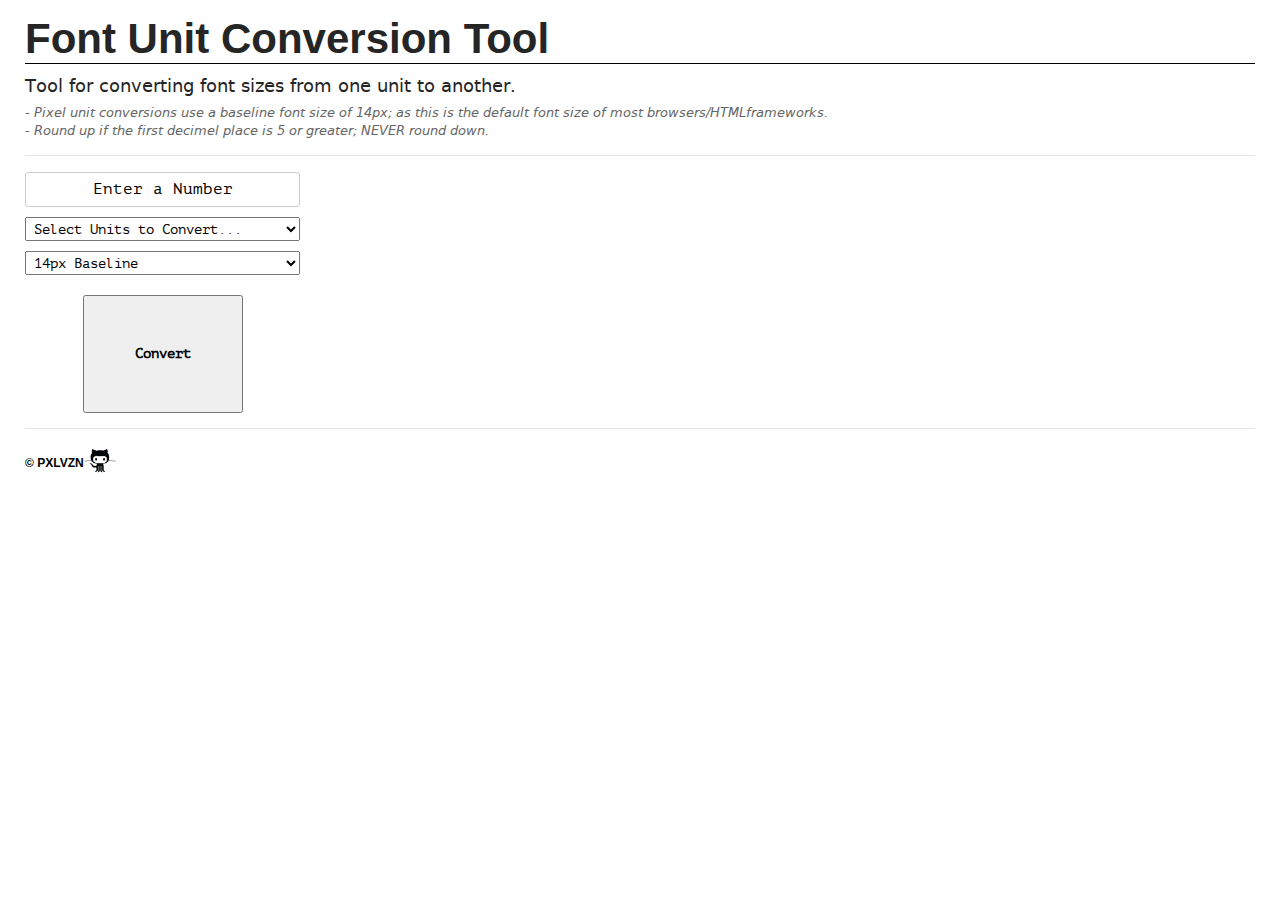
<file: index.html>
<!DOCTYPE html>
<html lang="en">
<head>
<meta charset="utf-8">
<title>Font Unit Conversion Tool</title>
<meta name="description" content="Font Unit Conversion Tool">
<meta name="author" content="PXLVZN">
<link rel="stylesheet" href="_css/font.css" type="text/css" media="all">
<link rel="stylesheet" href="_css/base.css" type="text/css" media="all">
</head>
<body>
<div id="pagewrapper">

<header id="masthead">
<h1>Font Unit Conversion Tool</h1>
</header>

<p class="description">Tool for converting font sizes from one unit to another.</p>
<p class="notes">
- Pixel unit conversions use a baseline font size of 14px; as this is the default font size of most browsers/HTMLframeworks.<br>
- Round up if the first decimel place is 5 or greater; NEVER round down.<br>
</p>

<hr>

<section id="sizeconverter">
<div id="result"> </div>
<input id="basesize" value="Enter a Number"><br>
<select id="formula">
    <option value="">Select Units to Convert...</option>
    <option value="empx">EM to PX Units</option>
    <option value="empercent">EM to &#37; Units</option>
    <option value="percentpx">&#37; to PX Units</option>
    <option value="percentem">&#37; to EM Units</option>
    <option value="pxpt">PX to PT Units</option>
    <option value="pxem">PX to EM Units</option>
    <option value="pxpercent">PX to &#37; Units</option>
	<option value="ptpx">PT to PX Units</option>
</select>
<br>
<select id="baseline">
    <option value="12">12px Baseline</option>
    <option value="14" selected>14px Baseline</option>
    <option value="16">16px Baseline</option>
</select>
<br>
<button type="submit" id="btn_convert" class="btn">Convert</button>

</section>

<hr>

<footer id="footer" class="clearfix">
<p class="copyright float_left"><span class="symbl">&copy;</span> PXLVZN</p>
<div class="float_left"><a href="https://github.com/pxlvzn/fontsizeconverter" target="_blank"><img src="_img/icon_github.png" height="32" width="32" alt="" title="Clone it from GitHub"></a></div>
</footer>

</div>

<script src="_js/core.js" type="text/javascript"></script>

</body>
</html>
</file>
<file: _css/font.css>
@charset "UTF-8";
/* =============================================================================
  WEB FONTS
 ========================================================================== */
/* DEJAVU */
@font-face {
    font-family: 'DejaVuSansBook';
    src: url('../_fonts/DejaVuSans-webfont.eot');
    src: local('☺'),url('../_fonts/DejaVuSans-webfont.eot?#iefix') format('embedded-opentype'),
         url('../_fonts/DejaVuSans-webfont.woff') format('woff'),
         url('../_fonts/DejaVuSans-webfont.ttf') format('truetype'),
         url('../_fonts/DejaVuSans-webfont.svg#DejaVuSansBook') format('svg');
    font-weight: 400;
    font-style: normal;
}

@font-face {
    font-family: 'DejaVuSansOblique';
    src: url('../_fonts/DejaVuSans-Oblique-webfont.eot');
    src: local('☺'),url('../_fonts/DejaVuSans-Oblique-webfont.eot?#iefix') format('embedded-opentype'),
         url('../_fonts/DejaVuSans-Oblique-webfont.woff') format('woff'),
         url('../_fonts/DejaVuSans-Oblique-webfont.ttf') format('truetype'),
         url('../_fonts/DejaVuSans-Oblique-webfont.svg#DejaVuSansOblique') format('svg');
    font-weight: 400;
    font-style: normal;
}

@font-face {
  font-family: 'PTMonoRegular';
  src: url('../_fonts/PTM55FT-webfont.eot');
  src: local('☺'), 
  url('../_fonts/PTM55FT-webfont.eot?#iefix') format('embedded-opentype'),
  url('../_fonts/PTM55FT-webfont.woff') format('woff'),
  url('../_fonts/PTM55FT-webfont.ttf') format('truetype'),
  url('../_fonts/PTM55FT-webfont.svg#PTMonoRegular') format('svg');
  font-weight: 400;
  font-style: normal
}
</file>
<file: _css/base.css>
@charset "UTF-8";

/* =============================================================================
 BASELINE CSS
 ========================================================================== */
/* RESET */
html, body, div, span, object, iframe, h1, h2, h3, h4, h5, h6, p, blockquote, pre, a, abbr, address, cite, code, del, dfn, em, img, ins, q, small, strong, sub, sup, dl, dt, dd, ol, ul, li, fieldset, form, label, legend, table, caption, tbody, tfoot, thead, tr, th, td {
    border: 0;
    margin: 0;
    padding: 0;
}

article, aside, figure, figure img, figcaption, hgroup, footer, header, nav, section, video, object {
    display: block;
}

a img {
    border: 0;
}

figure {
    position: relative;
}

figure img {
    width: 100%;
}

/* TAGS */
* {
    padding: 0;
    margin: 0;
}

html {
    font-family: sans-serif;
    -webkit-text-size-adjust: 100%;
    -ms-text-size-adjust: 100%;
}

body {
    font-size: 14px;
}

button, input, select, textarea {
    font-size: 100%;
    margin: 0;
}

button, input {
    line-height: normal;
}

button, html input[type="button"], input[type="reset"], input[type="submit"] {
    -webkit-appearance: button;
    cursor: pointer;
}

button[disabled], input[disabled] {
    cursor: default;
}

input[type="checkbox"], input[type="radio"] {
    box-sizing: border-box;
    padding: 0;
}

textarea {
    overflow: auto;
    vertical-align: top;
}

table {
    border-collapse: collapse;
    border-spacing: 0;
}

figure {
    margin: 0;
}

legend, button::-moz-focus-inner, input::-moz-focus-inner {
    border: 0;
    padding: 0;
}

/* =============================================================================
 CUSTOM CSS
 ========================================================================== */
body {
    background-color: #fff;
    color: #252525;
    overflow-y: scroll !important;
}

p {
    line-height: 1.4;
}

hr {

    border: 0;
    border-top: 1px solid rgba(0, 0, 0, 0.1);
    border-bottom: 1px solid rgba(255, 255, 255, 0.3);
    height: 0;
    margin: 15px 0;
}

.clearfix:before, .clearfix:after {
    content: " ";
    display: table;
}

.clearfix:after {
    clear: both;
}

.clearfix {
    *zoom: 1;
}

.float_left {
    float: left;
}

#pagewrapper {
    margin: auto 25px;
}

#masthead {
    border-bottom: 1px solid #000;
    margin-bottom: 10px;
}

#masthead h1 {
    font-family: arial,sans-serif;
    font-size: 300%;
    margin-top: 15px;
}

p.description {
    font-family: 'DejaVuSansBook';
    font-size: 125%;
    margin-top: 10px;
}

p.notes {
    color: #666;
    font-family: 'DejaVuSansOblique',sans-serif;
    font-size: 93%;
    margin: 5px 0;
}

#sizeconverter {
    padding: 0 0 0 0;
    text-align: center;
    width: 275px;
}

#sizeconverter input {
    border: 1px solid #ccc;
    border-radius: 3px;
    font-family: 'PTMonoRegular','courier',monospace;
    font-size: 114%;
    margin: 0 5px 10px 0;
    padding: 8px 4px;
    text-align: center;
    width: 265px;
}

#sizeconverter select {
    font-family: 'PTMonoRegular','courier',monospace;
    margin-bottom: 10px;
    padding: 4px 4px 2px 4px;
    width: 275px;
}

#sizeconverter #result {
    font-size: 129%;
    font-weight: 700;
    margin-bottom: 10px;
}

#sizeconverter #result p {
    color: #00a213;
    margin: 0;
}

#sizeconverter #result p.error {
    color: #ff0000;
    margin: 0;
}

#sizeconverter button.btn {
    font-family: 'PTMonoRegular','courier',monospace;
    font-weight: 600;
    margin-top: 10px;
    padding: 50px !important;
}

#footer {
    color: #000;
    font-size: 86%;
    font-weight: 700;
    margin-bottom: 10px;
    padding: 0;
}

#footer .copyright {
    margin-top: 10px;
}

#footer .symbl {
    font-size: 100%;
}

/* =============================================================================
 PRINT STYLES
 ========================================================================== */
@media print {
    #pagewrapper {
        display: none
    }
}
</file>
